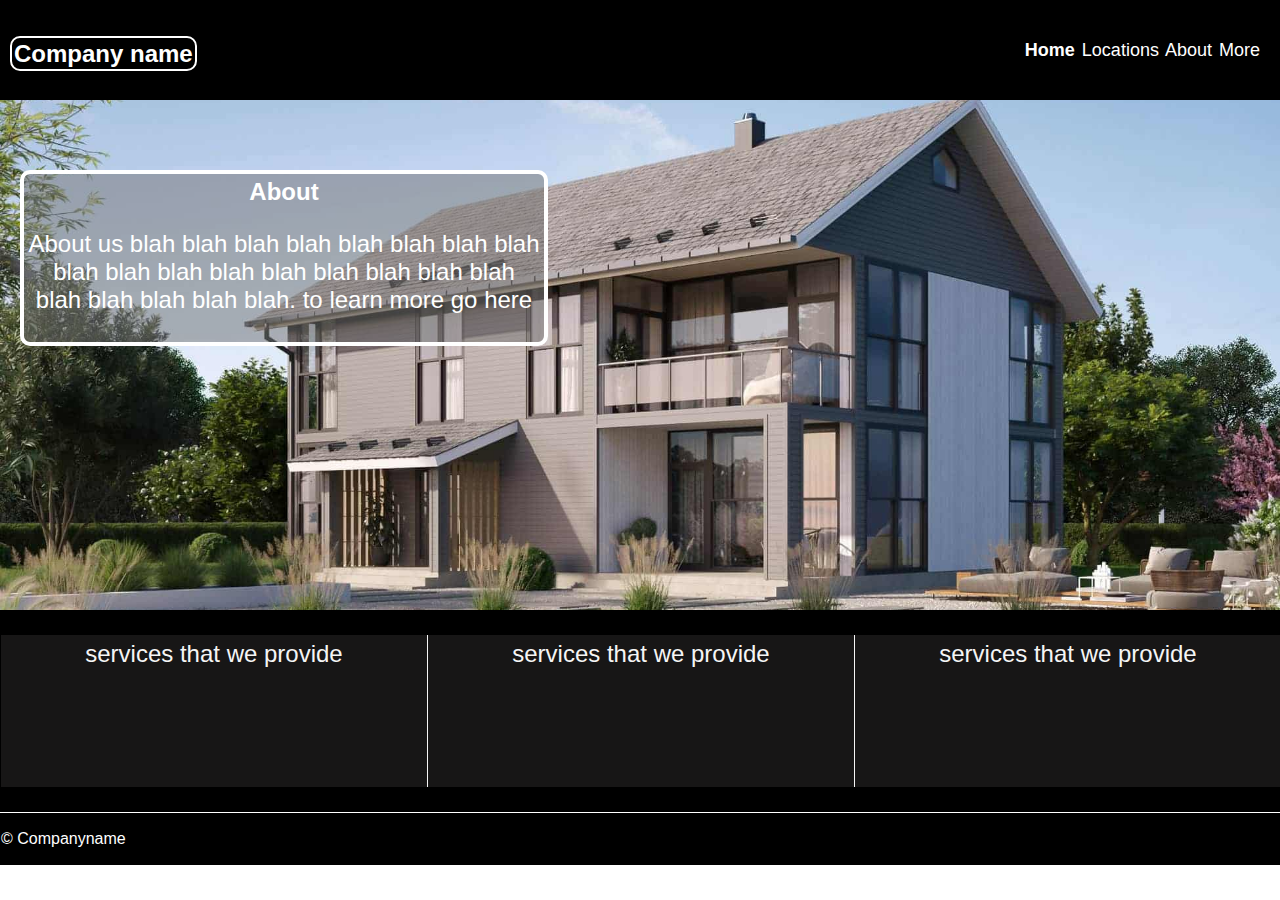
<file: index.html>
<!DOCTYPE html>
<html>
    <head>
        <meta name="viewport" content="width=device-width, initial-scale=1.0">
        <script src = "jquery-3.6.0.min.js"></script>
        <title>Company name</title>
        <link rel="stylesheet" href="style/style.css">
    </head>
    <header>
        <div id = "headercontainer">
            <b id = "name">Company name</b>
            <div id = "navigation">
                <b id = "current" style = "padding: 3px; padding-right: 2px;">Home</b>
                <a style = "padding-right: 2px;"href="Somewhere">Locations</a>
                <a href="somewhere" style = "padding-right: 2px;">About</a>
                <a id = "morebtn" href="javascript:more()">More</a>
            </div>
        </div>
        <div id = "more">
            <a href="contact.html" style="text-decoration: none;">Get a quote</a>
            <p>Page2</p>
            <p>Page3</p>
        </div>
    </header>
    <body>
        <script src="nav.js"></script>
        <div class = "container">
            <div id = "about">
                <div id = abouttxt>
                    <b>About</b>
                    <p>About us blah blah blah blah blah blah blah blah blah blah blah blah blah blah blah blah blah blah blah blah blah blah. to learn more go <a href="somewhere">here</a></p>
                </div>
            </div>
            <div id = "whatwedo">
                <p id="left">services that we provide</p>
                <p id="middle">services that we provide</p>
                <p id="right">services that we provide</p>           
            </div>
            <footer>
                <div class = "leftsidefooter">
                    <p>&copy Companyname</p>
                </div>
            </footer>
        </div>
    </body>
</html>
</file>
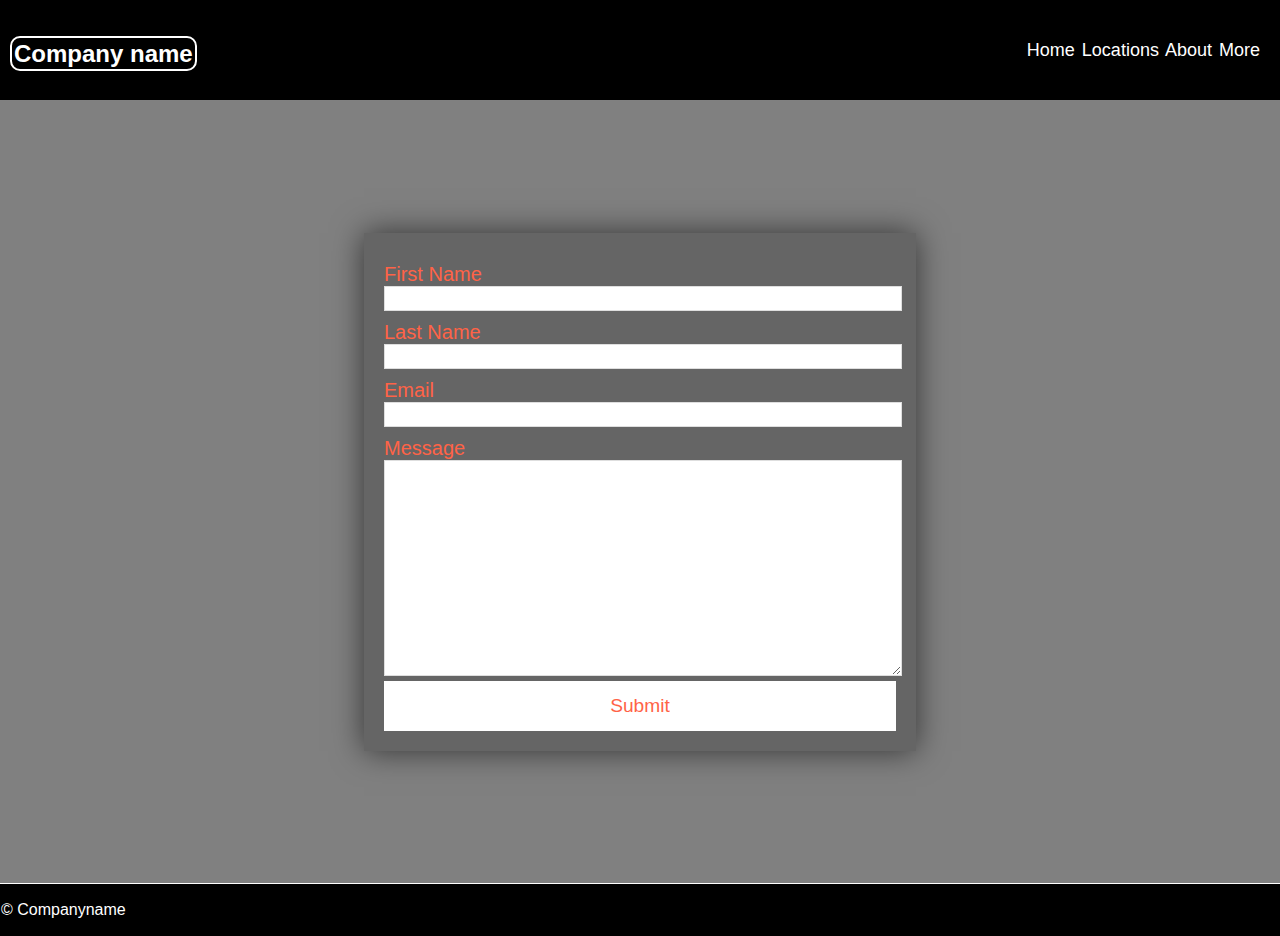
<file: contact.html>
<!DOCTYPE html>
<html>
    <head>
        <script src = "jquery-3.6.0.min.js"></script>
        <meta name="viewport" content="width=device-width, initial-scale=1.0">
        <title>Contact</title>
        <link rel="stylesheet" href="style/contact.css">
    </head>
</head>
<header>
    <div id = "headercontainer">
        <b id = "name">Company name</b>
        <div id = "navigation">
            <a style = "padding: 3px; padding-right: 2px;" href="home.html">Home</a>
            <a style = "padding-right: 2px;"href="Somewhere">Locations</a>
            <a href="somewhere" style = "padding-right: 2px;">About</a>
            <a id = "morebtn" href="javascript:more()">More</a>
        </div>
    </div>
    <div id = "more">
        <p>Get a quote</p>
        <p>Page2</p>
        <p>Page3</p>
    </div>
</header>
    <body>
        <div class="container">
            <div id="form">
                <form action="">
                    <div class="form-group">
                        <label for="firstName">First Name</label>
                        <input type="text" name="firstName" id="firstName">
                    </div>
                    <div class="form-group">
                        <label for="lastName">Last Name</label>
                        <input type="text" name="lastName" id="lastName">
                    </div>
                    <div class="form-group">
                        <label for="email">Email</label>
                        <input type="email" name="email" id="email">
                    </div>
                    <div class="form-group">
                        <label for="message">Message</label>
                        <textarea name="message" id="message" cols="30" rows="10"></textarea>
                    </div>
                    <button type="submit">Submit</button>
                </form>
            </div>
        </div>
        <script src="nav.js"></script>
    </body>
    <footer>
        <div class = "leftsidefooter">
            <p>&copy Companyname</p>
        </div>
    </footer>
</html>
</file>
<file: style/style.css>
html, body{
    width: 100%;
    height: 100%;
    margin: 0;
    padding: 0;
}

*{
    font-family: Arial, Helvetica, sans-serif;
}

header{
    display: inline-block;
    background-color: black;
    height: 100px;
    width: 100%;
}

#headercontainer{
    font-size: x-large;
    padding-left: 10px;
    padding-top: 40px;
    color: white;
}

#name{
    border: 2px solid white;
    padding: 2px;
    border-radius: 10px;
}

#navigation{
    padding-right: 20px;
    font-size: large;
    float: right;
}

#navigation :link, #navigation :visited, #current{
    transition: .2s ease-in;
    text-decoration: none;
    background: black;
    color: white;
}
#navigation, #current{
    cursor: pointer;
}
#navigation :hover{
    border-radius: 7px;
    background: white;
    color: black;
}

.container{
    margin-left: auto;
    margin-right: auto;
    min-height: 87%;
    height: 87%;
    width: 100%;
}

#about{
    padding-top: 40px;
    background-repeat: no-repeat;
    background-size: cover;
    background-image: url(../house.jpg);
    width: 100%;
    height: 60%;
    background-position: center;
}

#abouttxt{
    background-color: rgba(114, 114, 114, 0.5);
    border: 4px solid white;
    padding: 4px;
    border-radius: 10px;
    font-size: x-large;
    margin-left: 20px;
    margin-top: 30px;
    color: white;
    text-align: center;
    width: 40%;
}

#abouttxt :link, :visited{
    color: white;
    text-decoration: none;
}

#more :link, #more :visited{
    color: white;
}

#more{
    transition: 0.5s ease-in;
    opacity: 0;
    border-radius: 0px 0px 0px 25px;
    border:  2px solid white;
    text-align: center;
    margin-right: 20px;
    float: right;
    position: relative;
    z-index: 4;
    color: white;
    width: 150px;
    min-height: 100px;
    background-color: black;
    visibility: hidden;
}

#more p, a{
    transition: 0.2s ease-in;
}

#more :hover{
    background-color: white;
    color: black;
}

#whatwedo{
    background-color: black;
    display: flex;
    padding: 1px;
    width: 100%;
    min-height: 200px;
}

#whatwedo p{
    background-color: rgb(23, 22, 22);
    text-align: center;
    display: inline;
    font-size: x-large;
    padding: 5px;
    color: whitesmoke;
    width: 33%;
}

#whatwedo #middle{
    border-right: 1px solid whitesmoke;
    border-left: 1px solid whitesmoke;
}

footer{
    border-top: 1px solid white;
    clear: both;
    color: white;
    padding: 1px;
    background-color: black;
    width: 100%;
    height: 50px;
}

@media only screen and (max-width: 768px){
    #more p{
        border-radius: 10px;
        padding: 3px;
        display: inline;
    }
    #more{
        
        margin-left: auto;
        margin-right: auto;
        font-size: larger;
        border-radius: 0px 0px 10px 10px;
        float: none;
        min-height: fit-content;
        height: 50px;
        width: 90%;
    }
    #about{
        padding-top: 20px;
        height: 50%;
    }
    #abouttxt{
        margin-top: 15px;
        margin-left: 10px;
        max-height: 90%;
        margin-top: 0;
        width: 65%;
        font-size: 20px;
    }
    header{
        width: 100%;
        height: 150px;
    }
    #navigation{
        float: none;
        padding-left: 5px;
        padding-top: 10px;
        font-size: 20px;
    }
    #name{
        display: inline-block;
        font-size: 30px;
    }
    #headercontainer{
        padding-left: 0px;
        text-align: center;
        width: 100%;
    }
    #whatwedo{
        display: block;
        height: 300px;
    }

    #whatwedo p{
        height: 20%;
        width: 90%;
        margin-left: auto;
        margin-right: auto;
        display: block;
    }
    #whatwedo #middle{
        border-right: none;
        border-left: none;
        border-bottom: 1px solid whitesmoke;
    }
    #whatwedo #left{
        border-bottom: 1px solid whitesmoke;
        border-right: none;
    }
    #whatwedo #right{
        border-bottom: 1px solid whitesmoke;
    }
}
</file>
<file: style/contact.css>
html, body{
    background-color: gray;
    width: 100%;
    height: 100%;
    margin: 0;
    padding: 0;
}

*{
    font-family: Arial, Helvetica, sans-serif;
}

header{
    margin-top: 0;
    margin-left: 0;
    display: inline-block;
    background-color: black;
    height: 100px;
    width: 100%;
}

#headercontainer{
    font-size: x-large;
    padding-left: 10px;
    padding-top: 40px;
    color: white;
}

#name{
    border: 2px solid white;
    padding: 2px;
    border-radius: 10px;
}

#navigation{
    padding-right: 20px;
    font-size: large;
    float: right;
}

#navigation :link, #navigation :visited, #current{
    transition: .2s ease-in;
    text-decoration: none;
    background: black;
    color: white;
}
#navigation, #current{
    cursor: pointer;
}
#navigation :hover{
    border-radius: 7px;
    background: white;
    color: black;
}

button[type="submit"]{
    font-size: larger;
    color: tomato;
    background-color: white;
    width: 100%;
    border: none;
    height: 50px;
}

.form-group input, .form-group textarea{
    font-size: 18px;
    resize: vertical;
    width: 100%;
    border: 1px solid rgba(155, 155, 155, 0.324);
}

.form-group{
    color: tomato;
    width: 100%;
    margin-top: 10px;
    font-size: 20px;
}

#form{
    box-shadow: 0px 0px 30px rgba(0, 0, 0, 0.605);
    background-color: rgb(101, 101, 101);
    width: 40%;
    padding: 20px;
    margin-right: auto;
    margin-left: auto;
}

.container{
    display: flex;
    align-items: center;
    justify-content: center;
    min-height: 87%;
    height: 87%;
    width: 100%;

}

#more :link, #more :visited{
    color: white;
}

#more{
    transition: 0.5s ease-in;
    opacity: 0;
    border-radius: 0px 0px 0px 25px;
    border:  2px solid white;
    text-align: center;
    margin-right: 20px;
    float: right;
    position: relative;
    z-index: 4;
    color: white;
    width: 150px;
    min-height: 100px;
    background-color: black;
    visibility: hidden;
}

#more p, a{
    transition: 0.2s ease-in;
}

#more :hover{
    background-color: white;
    color: black;
}

footer{
    border-top: 1px solid white;
    color: white;
    padding: 1px;
    background-color: black;
    width: 100%;
    height: 50px;
}

@media only screen and (max-width: 768px){
    #more p{
        border-radius: 10px;
        padding: 3px;
        display: inline;
    }
    #more{
        
        margin-left: auto;
        margin-right: auto;
        font-size: larger;
        border-radius: 0px 0px 10px 10px;
        float: none;
        min-height: fit-content;
        height: 50px;
        width: 90%;
    }
    #navigation{
        float: none;
        padding-left: 5px;
        padding-top: 10px;
        font-size: 20px;
    }
    #name{
        display: inline-block;
        font-size: 30px;
    }
    #headercontainer{
        padding-left: 0px;
        text-align: center;
        width: 100%;
    }
    header{
        width: 100%;
        height: 150px;
    }
}
</file>
